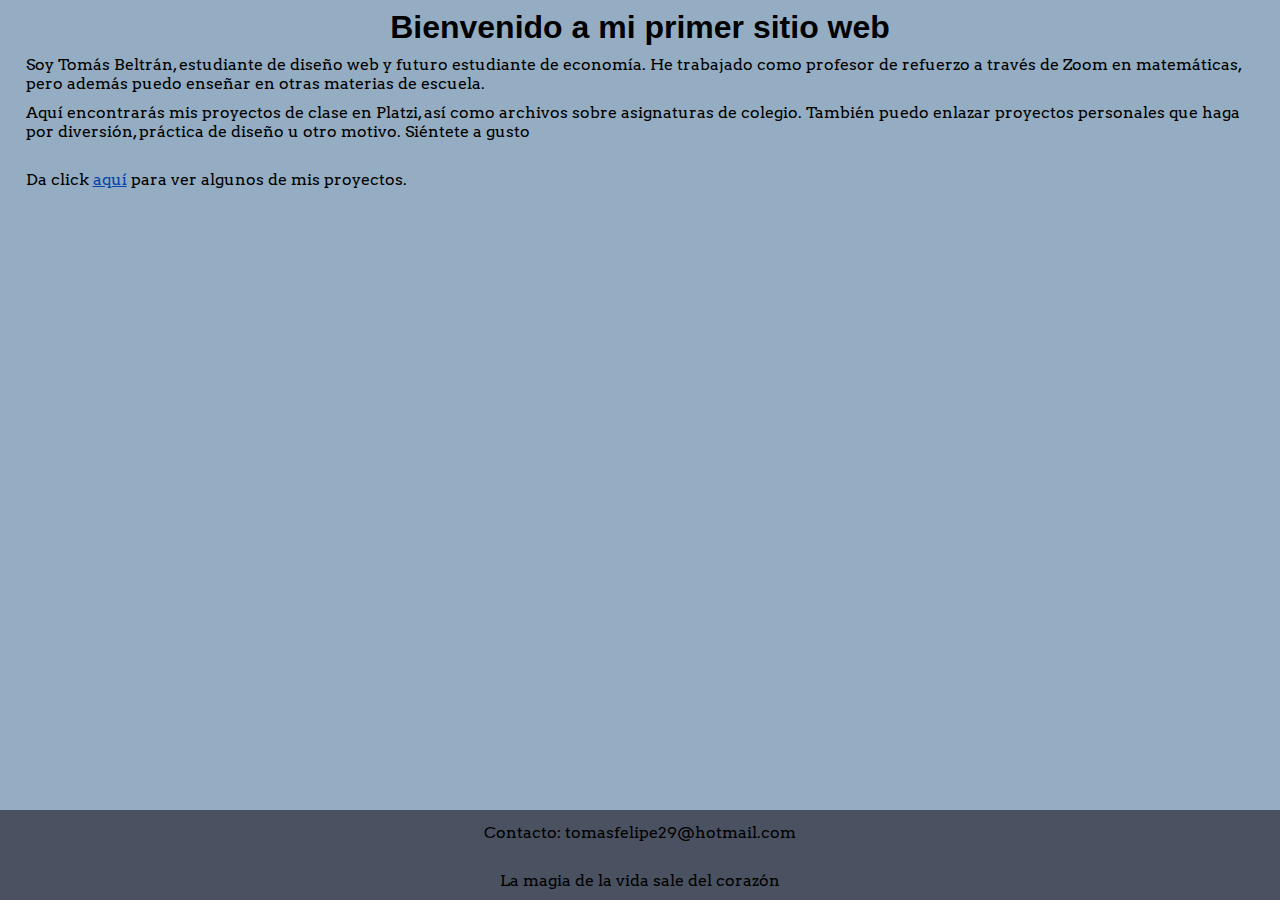
<file: index.html>
<!DOCTYPE html>
<html lang="es">
    <head>
        <meta charset="UTF-8">
        <meta http-equiv="X-UA-Compatible" content="IE=edge">
        <meta name="viewport" content="width=device-width, initial-scale=1.0">
        <meta name="robots" content="index"/>
        <link rel="stylesheet" href="styles.css">
        <link rel="preconnect" href="https://fonts.googleapis.com">
        <link rel="preconnect" href="https://fonts.gstatic.com" crossorigin>
        <link href="https://fonts.googleapis.com/css2?family=Arvo&display=swap" rel="stylesheet"> 
        <title>Sitio principal | Tomás Beltrán</title>
    </head>
    <body>
        <main>
            <h1>Bienvenido a mi primer sitio web</h1>
            
            <p>Soy Tomás Beltrán, estudiante de diseño web y futuro estudiante de economía. He trabajado como profesor de refuerzo a través de Zoom en matemáticas, pero además puedo enseñar en otras materias de escuela.</p>
            <p>Aquí encontrarás mis proyectos de clase en Platzi, así como archivos sobre asignaturas de colegio. También puedo enlazar proyectos personales que haga por diversión, práctica de diseño u otro motivo. Siéntete a gusto</p>
            <br>
            <p>Da click <a href="./Proyectos/index.html">aquí</a> para ver algunos de mis proyectos.</p>
        </main>
        <footer>
            <p id="contact">Contacto: tomasfelipe29@hotmail.com</p><br/>
            <p> La magia de la vida sale del corazón</p>
        </footer>
    </body>
</html>
</file>
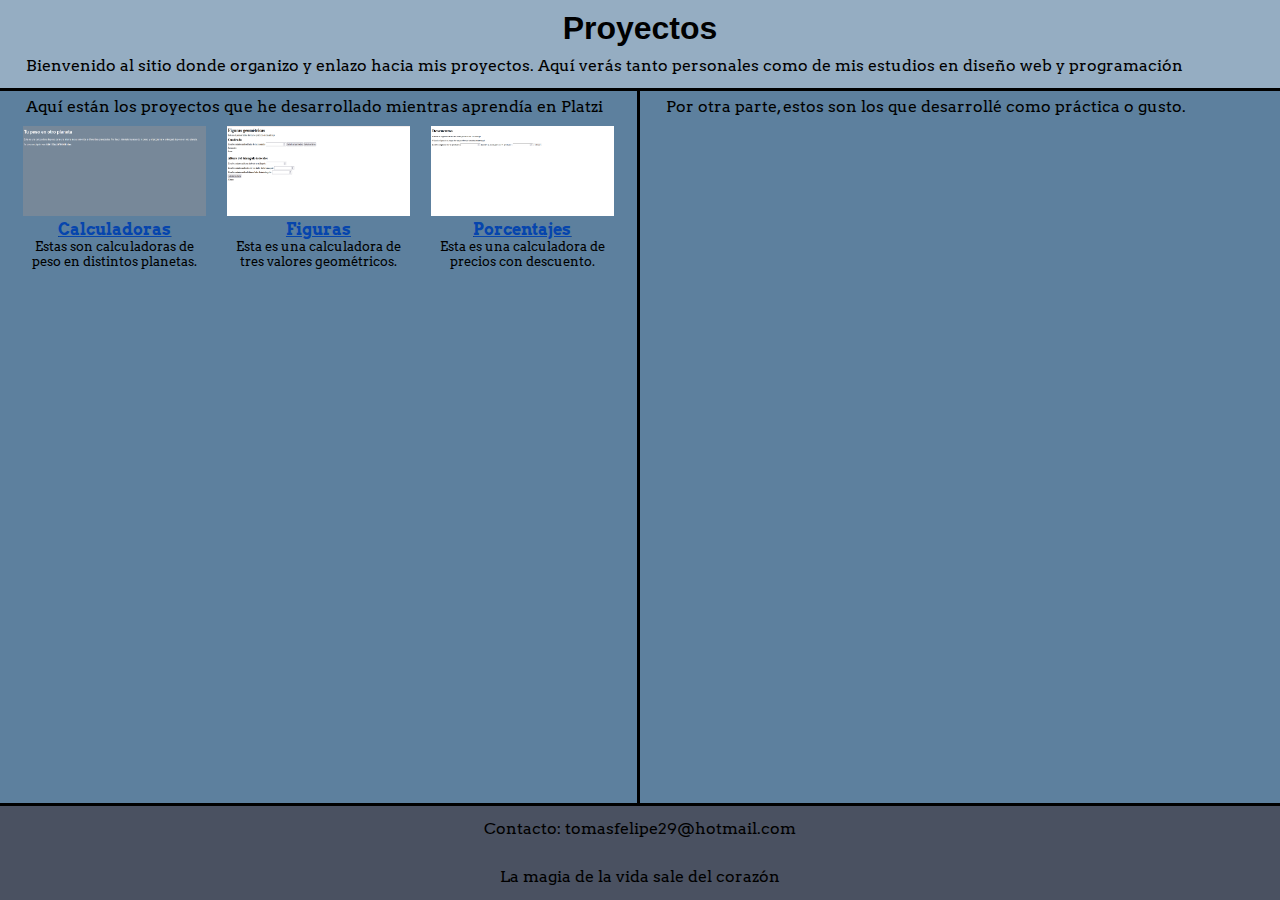
<file: Proyectos/index.html>
<!DOCTYPE html>
<html lang="en">
  <head> 
    <meta charset="UTF-8">
    <meta http-equiv="X-UA-Compatible" content="IE=edge">
    <meta name="viewport" content="width=device-width, initial-scale=1.0">
    <meta name="robots" content="index"/>
    <link rel="stylesheet" href="styles.css">
    <link rel="preconnect" href="https://fonts.googleapis.com">
    <link rel="preconnect" href="https://fonts.gstatic.com" crossorigin>
    <link href="https://fonts.googleapis.com/css2?family=Arvo&display=swap" rel="stylesheet"> 
    <title>Proyectos | Tomás Beltrán</title>
  </head>
  <body>
    <main>
      <h1>Proyectos</h1>
      <p class="intro">Bienvenido al sitio donde organizo y enlazo hacia mis proyectos. Aquí verás tanto personales como de mis estudios en diseño web y programación </p>
      <section class="main-project-container">
        <section class="project-column">
          <p class="container--description">Aquí están los proyectos que he desarrollado mientras aprendía en Platzi</p>
          <div class="project-showcase">
            <figure class="project">
              <a href="./Proyectos-de-Platzi/Programación-Básica/Calculadoras">
                <img src="./calculadoras.png" alt="Vista previa del primer proyecto de programación básica 1" class="preview">
              </a>
              <figcaption class="project--description">
                <a href="./Proyectos-de-Platzi/Programación-Básica/Calculadoras">
                  <p class="project--title">Calculadoras</p>
                </a>
                <p class="project--summary">Estas son calculadoras de peso en distintos planetas.</p>
              </figcaption>
            </figure>
            <figure class="project">
              <a href="./Proyectos-de-Platzi/Práctico-de-JavaScript/Taller-1/index.html">
                <img src="./Figuras.png" alt="Vista previa del primer proyecto del curso práctico de JS" class="preview">
              </a>
              <figcaption class="project--description">
                <a href="./Proyectos-de-Platzi/Práctico-de-JavaScript/Taller-1/index.html">
                    <p class="project--title">Figuras</p>
                </a>
                <p class="project--summary">Esta es una calculadora de tres valores geométricos.</p>
              </figcaption>
            </figure>
            <figure class="project">
              <a href="./Proyectos-de-Platzi/Práctico-de-JavaScript/Taller-2/index.html">
                <img src="./Porcentajes.png" alt="Vista previa del segundo proyecto del curso práctico de JS" class="preview">
              </a>
              <figcaption class="project--description">
                <a href="./Proyectos-de-Platzi/Práctico-de-JavaScript/Taller-2/index.html">
                    <p class="project--title">Porcentajes</p>
                </a>
                <p class="project--summary">Esta es una calculadora de precios con descuento.</p>
              </figcaption>
            </figure>
          </div>
        </section>
        <section class="project-column">
          <p class="container--description">Por otra parte, estos son los que desarrollé como práctica o gusto.</p>
          <div class="project-showcase"></div>
        </section>
      </section>
    </main>
    <footer> 
      <p id="contact">Contacto: tomasfelipe29@hotmail.com</p><br/>
      <p> La magia de la vida sale del corazón</p>
    </footer>
  </body>
</html>
</file>
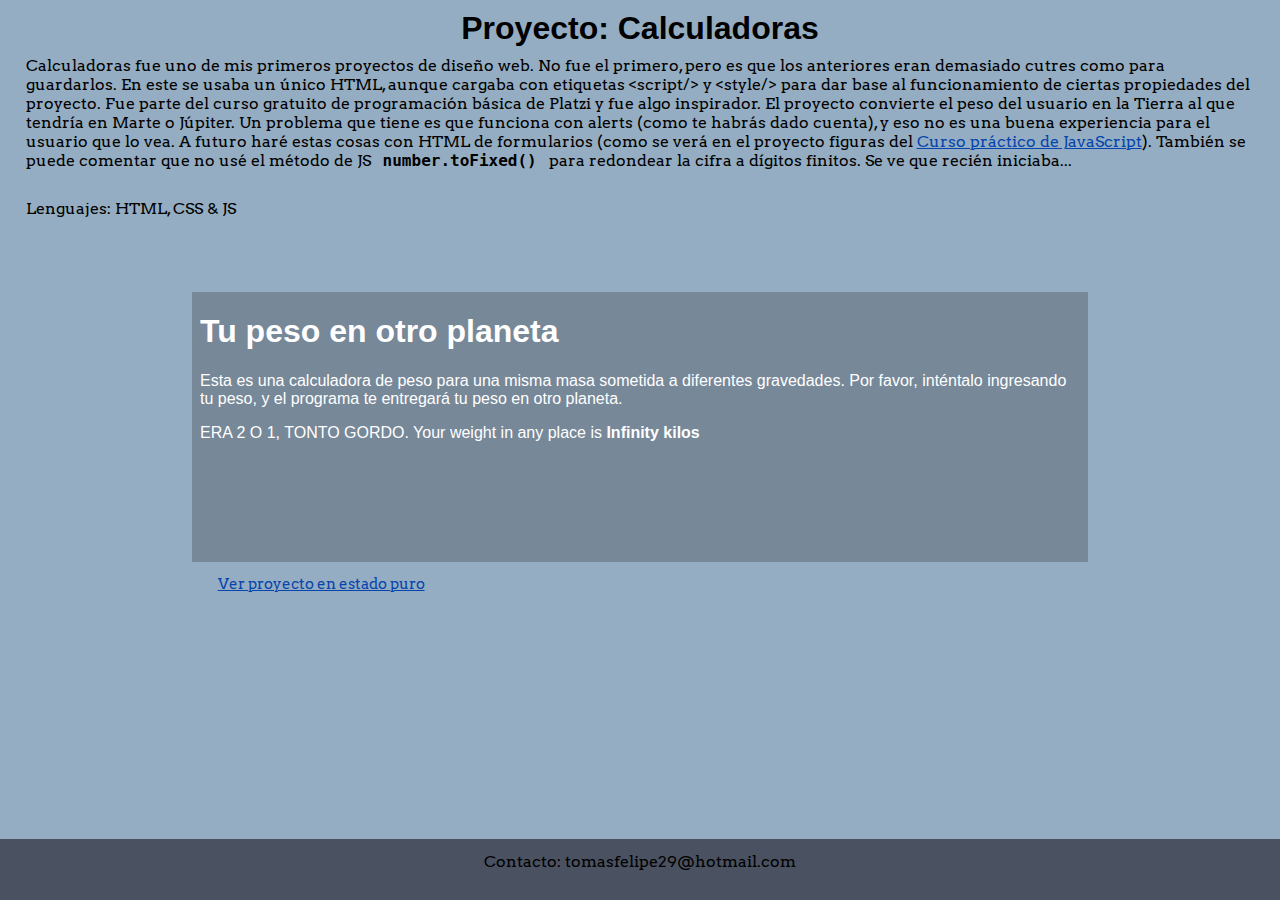
<file: Proyectos/Proyectos-de-Platzi/Programación-Básica/Calculadoras/index.html>
<!DOCTYPE html>
<html lang="en">
    <head>
        <meta charset="UTF-8">
        <meta http-equiv="X-UA-Compatible" content="IE=edge">
        <meta name="viewport" content="width=device-width, initial-scale=1.0">
        <meta name="robots" content="index"/>
        <link rel="stylesheet" href="styles.css">
        <link rel="preconnect" href="https://fonts.googleapis.com">
        <link rel="preconnect" href="https://fonts.gstatic.com" crossorigin>
        <link href="https://fonts.googleapis.com/css2?family=Arvo&display=swap" rel="stylesheet"> 
        <title> Proyecto: Calculadoras | Tomás Beltrán</title>
    </head>
    <body>
        <main>
            <h1>Proyecto: Calculadoras</h1>
            <p>Calculadoras fue uno de mis primeros proyectos de diseño web. No fue el primero, pero es que los anteriores eran demasiado cutres como para guardarlos. En este se usaba un único HTML, aunque cargaba con etiquetas &lt;script/&gt; y &lt;style/&gt; para dar base al funcionamiento de ciertas propiedades del proyecto. Fue parte del curso gratuito de programación básica de Platzi y fue algo inspirador. El proyecto convierte el peso del usuario en la Tierra al que tendría en Marte o Júpiter. Un problema que tiene es que funciona con alerts (como te habrás dado cuenta), y eso no es una buena experiencia para el usuario que lo vea. A futuro haré estas cosas con HTML de formularios (como se verá en el proyecto figuras del <a href="../../Práctico-de-JavaScript/Taller-1/">Curso práctico de JavaScript</a>). También se puede comentar que no usé el método de JS &nbsp; <strong><code>number.toFixed()</code></strong>&nbsp;&nbsp; para redondear la cifra a dígitos finitos. Se ve que recién iniciaba... </p>
            <br>
            <p>Lenguajes: HTML, CSS & JS</p>
            <embed type="text/html" src="./no-destilado.html" />
            <p class="embeded-file-caption"><a href="no-destilado.html">Ver proyecto en estado puro</a></p>
        </main>
        <footer>
            <p id="contact">Contacto: tomasfelipe29@hotmail.com</p><br/>
        </footer>
    </body>
</html>
</file>
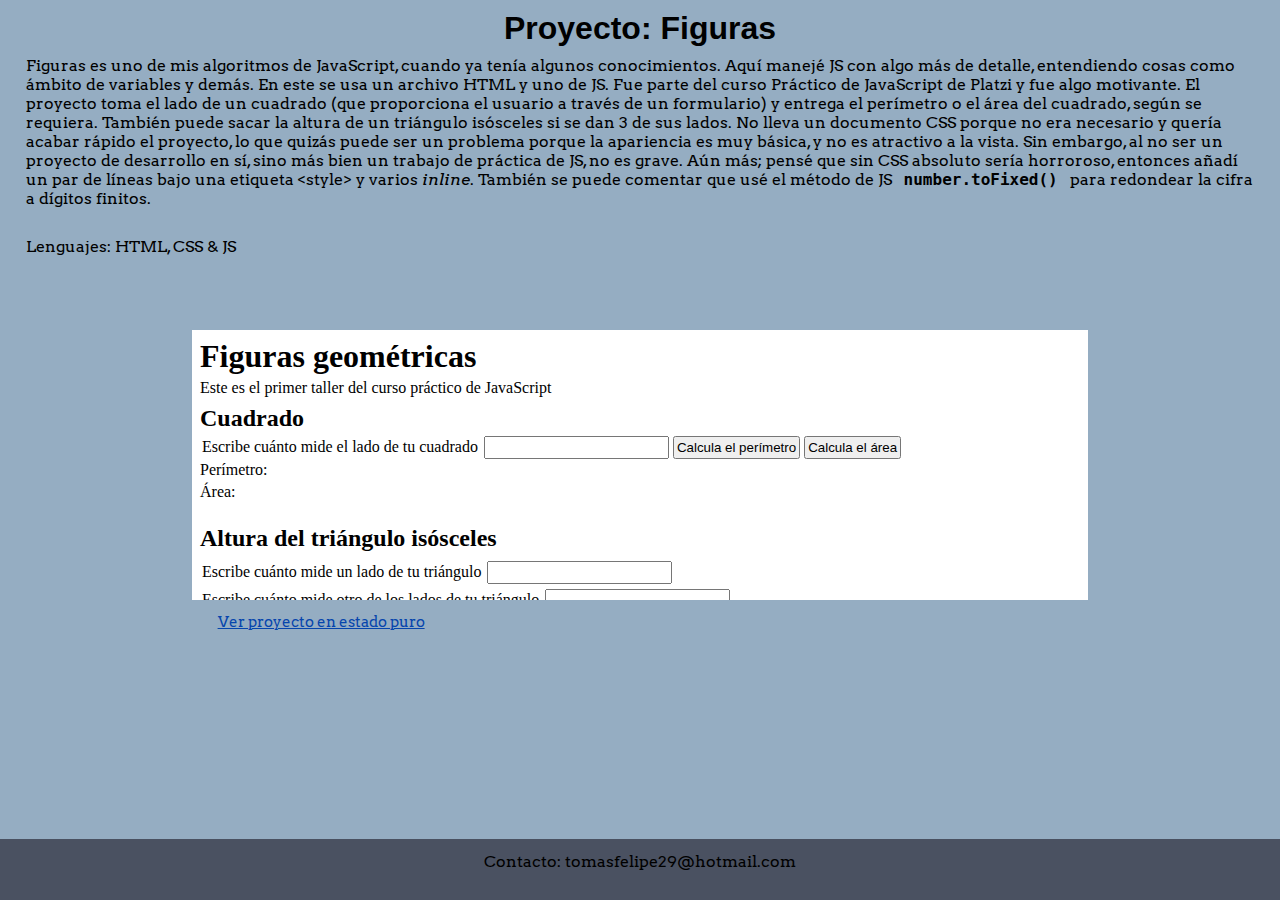
<file: Proyectos/Proyectos-de-Platzi/Práctico-de-JavaScript/Taller-1/index.html>
<!DOCTYPE html>
<html lang="en">
    <head>
        <meta charset="UTF-8">
        <meta http-equiv="X-UA-Compatible" content="IE=edge">
        <meta name="viewport" content="width=device-width, initial-scale=1.0">
        <meta name="robots" content="index"/>
        <link rel="stylesheet" href="styles.css">
        <link rel="preconnect" href="https://fonts.googleapis.com">
        <link rel="preconnect" href="https://fonts.gstatic.com" crossorigin>
        <link href="https://fonts.googleapis.com/css2?family=Arvo&display=swap" rel="stylesheet"> 
        <title> Proyecto: Figuras | Tomás Beltrán</title>
    </head>
    <body>
        <main>
            <h1>Proyecto: Figuras</h1>
            <p>Figuras es uno de mis algoritmos de JavaScript, cuando ya tenía algunos conocimientos. Aquí manejé JS con algo más de detalle, entendiendo cosas como ámbito de variables y demás. En este se usa un archivo HTML y uno de JS. Fue parte del curso Práctico de JavaScript de Platzi y fue algo motivante. El proyecto toma el lado de un cuadrado (que proporciona el usuario a través de un formulario) y entrega el perímetro o el área del cuadrado, según se requiera. También puede sacar la altura de un triángulo isósceles si se dan 3 de sus lados. No lleva un documento CSS porque no era necesario y quería acabar rápido el proyecto, lo que quizás puede ser un problema porque la apariencia es muy básica, y no es atractivo a la vista. Sin embargo, al no ser un proyecto de desarrollo en sí, sino más bien un trabajo de práctica de JS, no es grave. Aún más; pensé que sin CSS absoluto sería horroroso, entonces añadí un par de líneas bajo una etiqueta &lt;style&gt; y varios <i>inline</i>. También se puede comentar que usé el método de JS &nbsp; <strong><code>number.toFixed()</code></strong>&nbsp;&nbsp; para redondear la cifra a dígitos finitos.  </p>
            <br>
            <p>Lenguajes: HTML, CSS & JS</p>
            <embed type="text/html" src="./no-destilado.html" />
            <p class="embeded-file-caption"><a href="no-destilado.html">Ver proyecto en estado puro</a></p>
        </main>
        <footer>
            <p id="contact">Contacto: tomasfelipe29@hotmail.com</p><br/>
        </footer>
    </body>
</html>
</file>
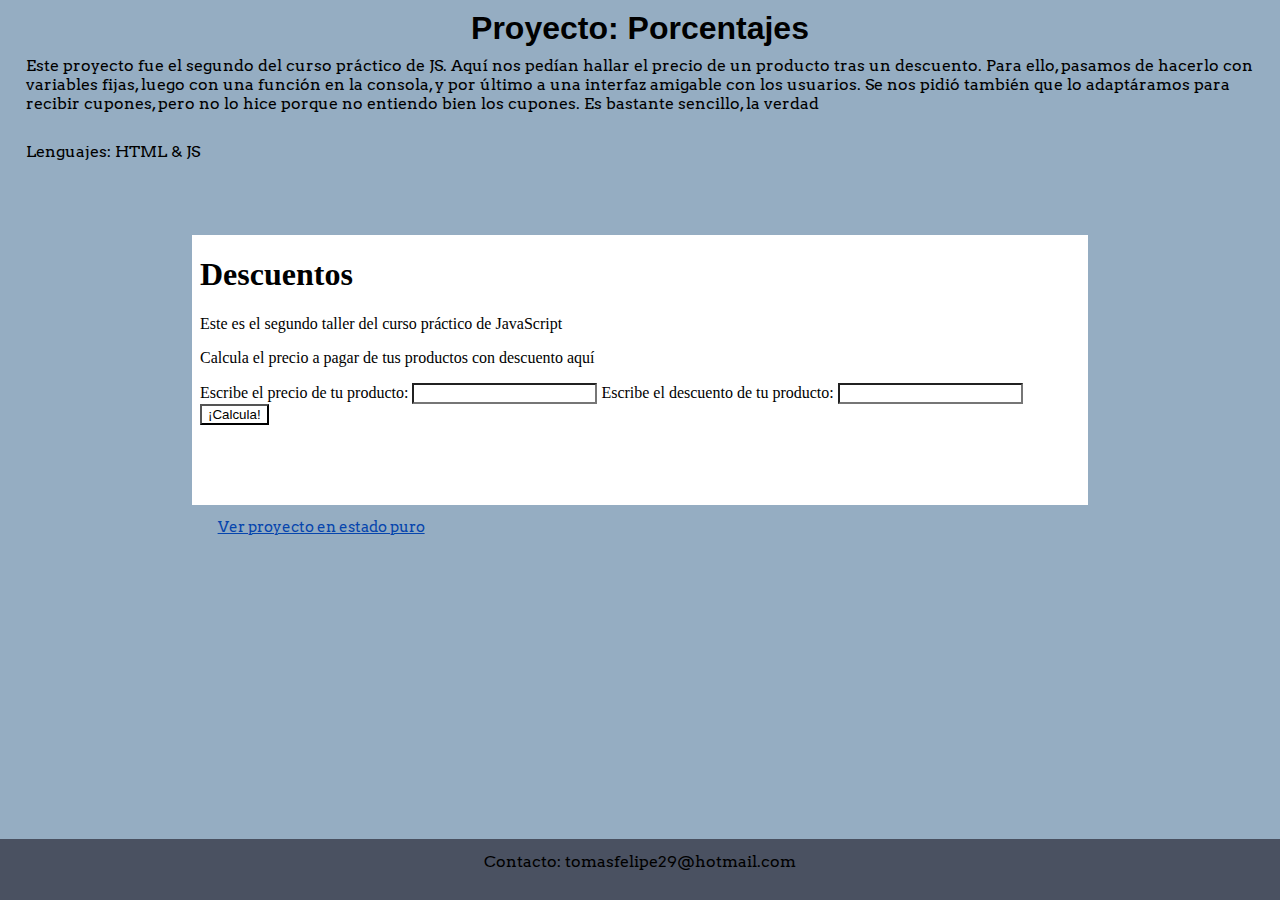
<file: Proyectos/Proyectos-de-Platzi/Práctico-de-JavaScript/Taller-2/index.html>
<!DOCTYPE html>
<html lang="en">
    <head>
        <meta charset="UTF-8">
        <meta http-equiv="X-UA-Compatible" content="IE=edge">
        <meta name="viewport" content="width=device-width, initial-scale=1.0">
        <meta name="robots" content="index"/>
        <link rel="stylesheet" href="styles.css">
        <link rel="preconnect" href="https://fonts.googleapis.com">
        <link rel="preconnect" href="https://fonts.gstatic.com" crossorigin>
        <link href="https://fonts.googleapis.com/css2?family=Arvo&display=swap" rel="stylesheet"> 
        <title> Proyecto: Porcentajes | Tomás Beltrán</title>
    </head>
    <body>
        <main>
            <h1>Proyecto: Porcentajes</h1>
            <p>Este proyecto fue el segundo del curso práctico de JS. Aquí nos pedían hallar el precio de un producto tras un descuento. Para ello, pasamos de hacerlo con variables fijas, luego con una función en la consola, y por último a una interfaz amigable con los usuarios. Se nos pidió también que lo adaptáramos para recibir cupones, pero no lo hice porque no entiendo bien los cupones. Es bastante sencillo, la verdad </p>
            <br>
            <p>Lenguajes: HTML & JS</p>
            <embed type="text/html" src="./no-destilado.html"/>
            <p class="embeded-file-caption"><a href="no-destilado.html">Ver proyecto en estado puro</a></p>
        </main>
        <footer>
            <p id="contact">Contacto: tomasfelipe29@hotmail.com</p><br/>
        </footer>
    </body>
</html>
</file>
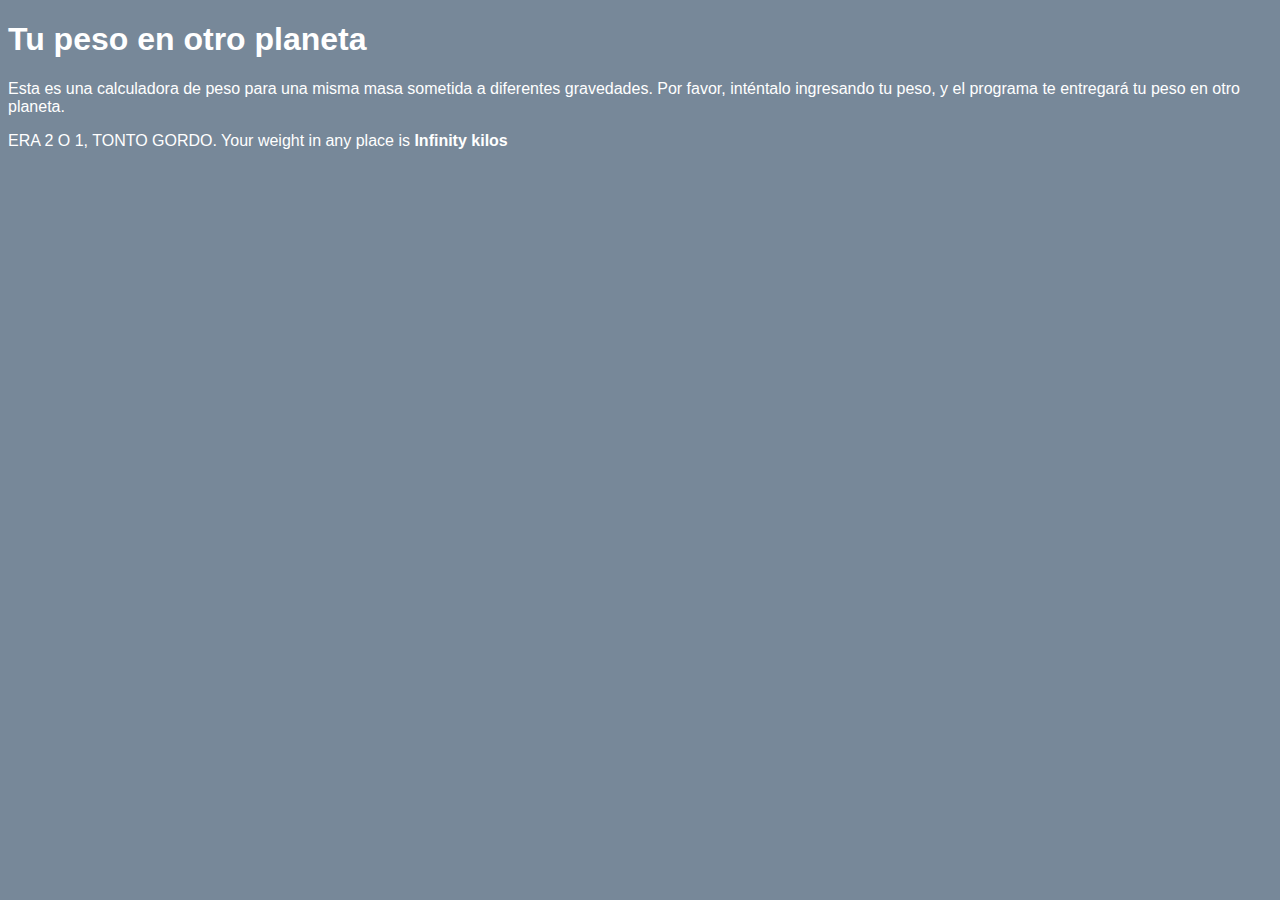
<file: Proyectos/Proyectos-de-Platzi/Programación-Básica/Calculadoras/no-destilado.html>
<!DOCTYPE html>
<html>
<head>
  <title>Calculadora de peso</title>
  <style type="text/css">
  body
  {
    background-color: lightslategray;
    color: #FFFFFF;
    font-family: Helvetica;
  }
  </style>
</head>
<body>
  <h1>Tu peso en otro planeta</h1>
  <p>Esta es una calculadora de peso para una misma masa sometida a diferentes gravedades. Por favor, inténtalo ingresando tu peso, y el programa te entregará tu peso en otro planeta. </p>
  <script type="text/javascript">
    var ptierrausuario = prompt("¿Cual es tu peso?");
    var ptierrausuario = parseFloat(ptierrausuario);
    var planeta = parseInt(prompt("Elige tu planeta\nIntroduce 1 para elegir Marte o introduce 2 para elegir Júpiter"));
    var gtierra = 9.8;
    var gmarte = 3.7;
    var gjupiter = 24.8;
    var p_final;
    if(planeta == 0)
    {
      p_final = ptierrausuario;
       document.write("JAJA, son " + p_final +  " kilos")
    }
    else if (planeta == 1)
    {
      p_final = (ptierrausuario/gtierra) * gmarte;
      p_final = parseFloat(p_final);
       document.write("\nTu peso en Marte son <strong> " + p_final + " kilos</strong");
    }
    else if (planeta == 2)
    {
      p_final = (ptierrausuario/gtierra) * gjupiter;
      p_final = parseFloat(p_final);
        document.write("\nTu peso en Júpiter son <strong> " + p_final + " kilos</strong");
    }
    else
    {
      p_final = [base64];
       document.write("ERA 2 O 1, TONTO GORDO. \n");
       document.write("\nYour weight in any place is <strong> " + p_final + " kilos</strong");
    }
  </script>
</body>
</html>
</file>
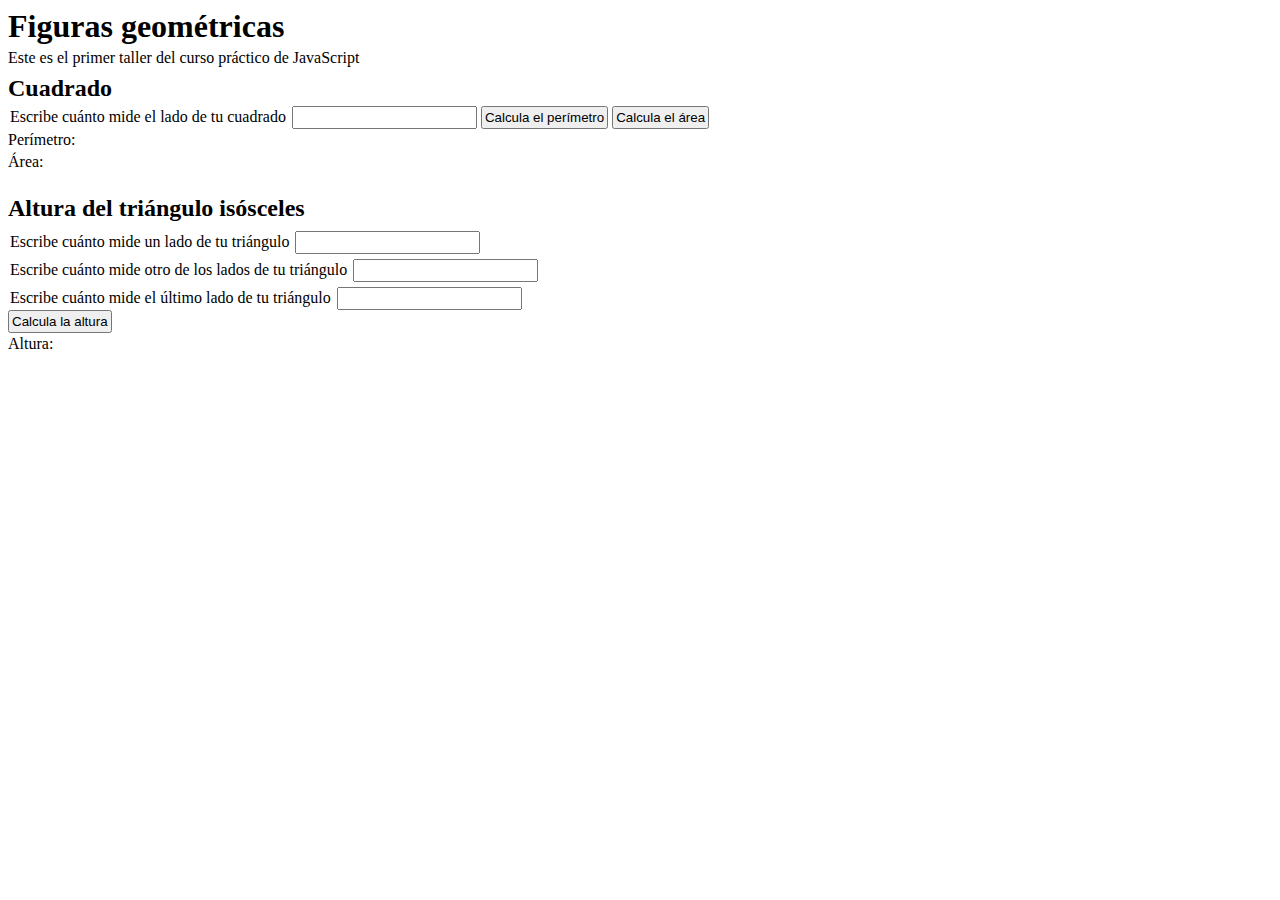
<file: Proyectos/Proyectos-de-Platzi/Práctico-de-JavaScript/Taller-1/no-destilado.html>
<!DOCTYPE html>
<html lang="en">
    <head>
        <meta charset="UTF-8">
        <meta http-equiv="X-UA-Compatible" content="IE=edge">
        <meta name="viewport" content="width=device-width, initial-scale=1.0">
        <title>Figuras :) | Práctico de JavaScript</title>
        <style>
            *
            {
                box-sizing: border-box;
                margin: 0;
                padding: 2px;
                color: black;
            }
        </style>
    </head>
    <body>
        <header>
            <h1>Figuras geométricas</h1>
            <p>Este es el primer taller del curso práctico de JavaScript</p>
        </header>
        <main>
            <h2>Cuadrado</h2>
            <form>
                <label for="ladCua"><!--Using label wiþ for attribute focuses ðe object wiþ said id when clicking on label-->
                    Escribe cuánto mide el lado de tu cuadrado
                </label>
                <input id="ladCua" type="number"/> <!--only allows numbers, commas, points and letter e as value  -->
                <button type="button" onclick="perCua()">Calcula el perímetro</button>
                <button type="button" onclick="áreCua()">Calcula el área</button>
            </form>
            <p style="display: inline;">Perímetro: <p style="display: inline;" id="valPerCua"></p> </p>
            <p style="display: inline;">Área: <p style="display: inline;" id="valÁreCua"></p> </p>
            <h2 style="padding-top: 20px;">Altura del triángulo isósceles</h2>
            <form>
                <label for="ladTri1" style="margin-top:5px;">
                    Escribe cuánto mide un lado de tu triángulo
                </label>
                <input id="ladTri1" type="number" style="margin-top:5px;" /><br>
                <label for="ladTri2" style="margin-top:5px;">
                    Escribe cuánto mide otro de los lados de tu triángulo
                </label>
                <input style="margin-top:5px;" id="ladTri2" type="number"/> <br>
                <label for="ladTri3" style="margin-top:5px;">
                    Escribe cuánto mide el último lado de tu triángulo
                </label>
                <input style="margin-top:5px;" id="ladTri3" type="number"/><br>
                <button type="button" onclick="altTri()">Calcula la altura</button>
            </form>
            <p style="display: inline;">Altura: <p style="display: inline;" id="valAltTri"></p> </p>
        </main>
        <script src="Figuras.js"></script>
    </body>
</html>
</file>
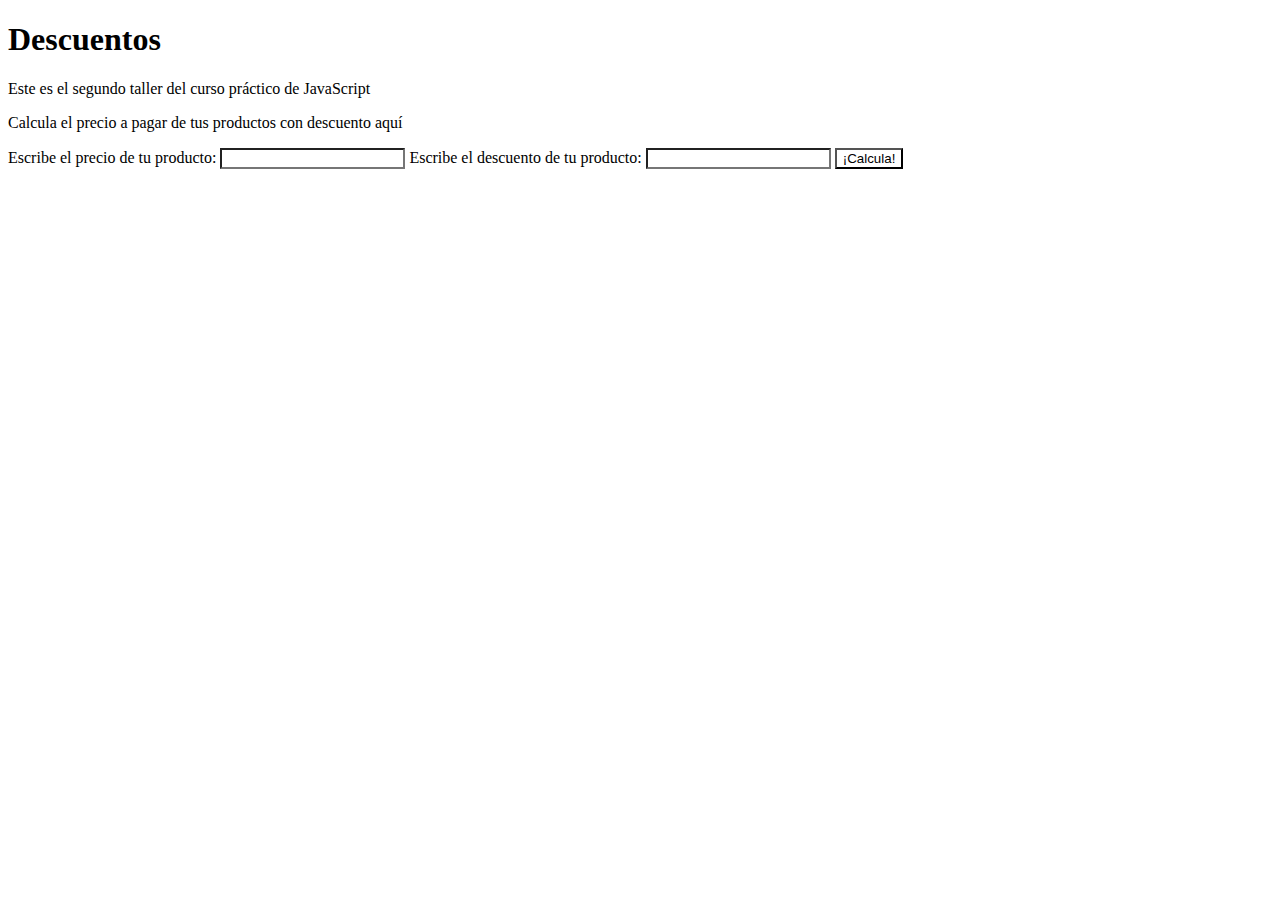
<file: Proyectos/Proyectos-de-Platzi/Práctico-de-JavaScript/Taller-2/no-destilado.html>
<!DOCTYPE html>
<html lang="en">
    <head>
        <meta charset="UTF-8">
        <meta http-equiv="X-UA-Compatible" content="IE=edge">
        <meta name="viewport" content="width=device-width, initial-scale=1.0">
        <title>Descuentos</title>
        <style>
            *
            {
                color:black;
                background-color: white;
            }
        </style>
    </head>
    <body>
        <header>
            <h1>Descuentos</h1>
            <p>Este es el segundo taller del curso práctico de JavaScript</p>
        </header>
        <section>
            <p>Calcula el precio a pagar de tus productos con descuento aquí</p>
            <form>
                <label for="inpPri">Escribe el precio de tu producto:</label>
                <input type="number" id="inpPri"/>
                <label for="inpDes">Escribe el descuento de tu producto:</label>
                <input type="number" id="inpDes"/>
                <button type ="button" onclick="calDes()">¡Calcula!</button>
            </form>
            <p id="preFin"></p>
        </section>
        <script src="Porcentajes.js"></script>
    </body>
</html>
</file>
<file: styles.css>
*
{
    margin:0;
    padding:0;
    box-sizing: border-box;
    color: black;
}

body
{
    background-color: rgb(149, 173, 194);
    display:flex;
    flex-direction: column;    
    font-family: 'Arvo', serif;
    min-height: 100vh;
}

h1
{
    text-align: center;
    font-family: Arial, Helvetica, sans-serif;
}

body h1:only-of-type
{
    padding: 0.75% 0;
}

p
{
    padding-bottom: 10px;
}

main
{
    padding: 0 2%;
    flex: 1;
    flex-direction: column;
    flex-shrink: 0;
}

p a
{
    color: #0645AD;
}

footer
{
    background-color: rgb(74,81,97);
    text-align: center;
    display: inline-block;/*Ðis fixed unextended bg colour*/
    padding-top: 1%;
}
</file>
<file: Proyectos/styles.css>
*
{
    margin:0;
    padding:0;
    box-sizing: border-box;
    color: black;
}

body
{
  display:flex;
  flex-direction: column;    
  font-family: 'Arvo', serif;
  min-height: 100vh;
  background-color: rgb(149, 173, 194);
}

main
{
  display: flex;
  flex-direction: column;
  flex: 1;
  flex-shrink: 0;
}

h1
{
  text-align: center;
  font-family: Arial, Helvetica, sans-serif;
  padding: 0.75% 0;
}

.intro
{
  padding: 0 2%;
}

.main-project-container
{
  display: flex;
  justify-content: center;
  flex-grow: 1;
  margin-top: 1%; 
}

.project-column
{
  padding: 0.5% 1% 0;
  width:50%;
  border-top: black solid;
  border-bottom: black solid;
  background-color: rgb(93, 128, 158);
}

.project-column:first-of-type
{
  border-right: black solid;
}

.container--description
{
  display: block;
  margin-left: 13.05px;
  margin-bottom: 10px;
}

.project-showcase
{
  display: flex;
  flex-flow: row wrap;
  align-content: flex-start;
  height: calc(100% - 30px);
  text-align: center;
}

.project
{
  display: inline;
  flex-grow: 1;
  width: 25%;
  height: 172.5px;
  margin: 0 0 20px 0;
}

.project>a
{
  display: inline-block;
  width: 90%;
  height: 90px;
  margin: 0 auto;
}

.preview
{
  width: 100%;
  height:90px;
}

.project--title
{
  color: #0645AD;
  font-weight: bold;
  text-decoration: underline;
}

.project--summary
{
  margin: 0 6.51667px;
  font-size: 0.8rem;
  text-decoration-line: none;
  text-align: center;
}

section:nth-child(2)>p
{
  padding-left: 0;
}

footer
{
  padding-top: 1%;
  height: 93.65px;
  text-align: center;
  background-color: rgb(74,81,97);
}

footer p
{
  padding-bottom: 10px;
}
</file>
<file: Proyectos/Proyectos-de-Platzi/Programación-Básica/Calculadoras/styles.css>
*
{
    margin:0;
    padding:0;
    box-sizing: border-box;
    color: black;
}

html
{
    font-size: 62.5%;
}

body
{
    background-color: rgb(149, 173, 194);
    display:flex;
    flex-direction: column;    
    font-family: 'Arvo', serif;
    min-height: 100vh;
    font-size: 1.6rem;
}

main
{
    flex: 1;
    flex-shrink: 0;
    display: flex;
    flex-direction: column;
}

h1
{
    text-align: center;
    font-family: Arial, Helvetica, sans-serif;
    padding: 0.75% 0;
}

main p
{
    padding: 0 2% 10px;
}

p
{
    padding-bottom: 10px;
}

a
{
    color: #0645AD;
}

main embed
{
    width: 70vw;
    margin:  5% auto 1%;
    height: 30vh;
}

p.embeded-file-caption
{
    margin: 0 auto;
    width: 70vw;
    font-size: 1.5rem;
}

footer
{
    background-color: rgb(74,81,97);
    text-align: center;
    display: inline-block;/*Ðis fixes unextended bg colour*/
    padding-top: 1%;
}
</file>
<file: Proyectos/Proyectos-de-Platzi/Práctico-de-JavaScript/Taller-1/styles.css>
*
{
    margin:0;
    padding:0;
    box-sizing: border-box;
    color: black;
}

html
{
    font-size: 62.5%;
}

body
{
    background-color: rgb(149, 173, 194);
    display:flex;
    flex-direction: column;    
    font-family: 'Arvo', serif;
    min-height: 100vh;
    font-size: 1.6rem;
}

p
{
    padding-bottom: 10px;
}

main
{
    flex: 1;
    flex-shrink: 0;
    display: flex;
    flex-direction: column;
}

h1
{
    text-align: center;
    font-family: Arial, Helvetica, sans-serif;
    padding: 0.75% 0;
}

main p
{
    padding: 0 2% 10px;
}

main embed
{
    width: 70vw;
    margin:  5% auto 1%;
    height: 30vh;
    background-color: white;
}

p.embeded-file-caption
{
    margin: 0 auto;
    width: 70vw;
    font-size: 1.5rem;
}

a
{
    color: #0645AD;
}

footer
{
    background-color: rgb(74,81,97);
    text-align: center;
    display: inline-block;/*Ðis fixes unextended bg colour*/
    padding-top: 1%;
}
</file>
<file: Proyectos/Proyectos-de-Platzi/Práctico-de-JavaScript/Taller-2/styles.css>
*
{
    margin:0;
    padding:0;
    box-sizing: border-box;
    color: black;
}

html
{
    font-size: 62.5%;
}

body
{
    background-color: rgb(149, 173, 194);
    display:flex;
    flex-direction: column;    
    font-family: 'Arvo', serif;
    min-height: 100vh;
    font-size: 1.6rem;
}

p
{
    padding-bottom: 10px;
}

main
{
    flex: 1;
    flex-shrink: 0;
    display: flex;
    flex-direction: column;
}

h1
{
    text-align: center;
    font-family: Arial, Helvetica, sans-serif;
    padding: 0.75% 0;
}

main p
{
    padding: 0 2% 10px;
}

main embed
{
    width: 70vw;
    margin:  5% auto 1%;
    height: 30vh;
    background-color: white;
}

p.embeded-file-caption
{
    margin: 0 auto;
    width: 70vw;
    font-size: 1.5rem;
}

a
{
    color: #0645AD;
}

footer
{
    background-color: rgb(74,81,97);
    text-align: center;
    display: inline-block;/*Ðis fixes unextended bg colour*/
    padding-top: 1%;
}
</file>
